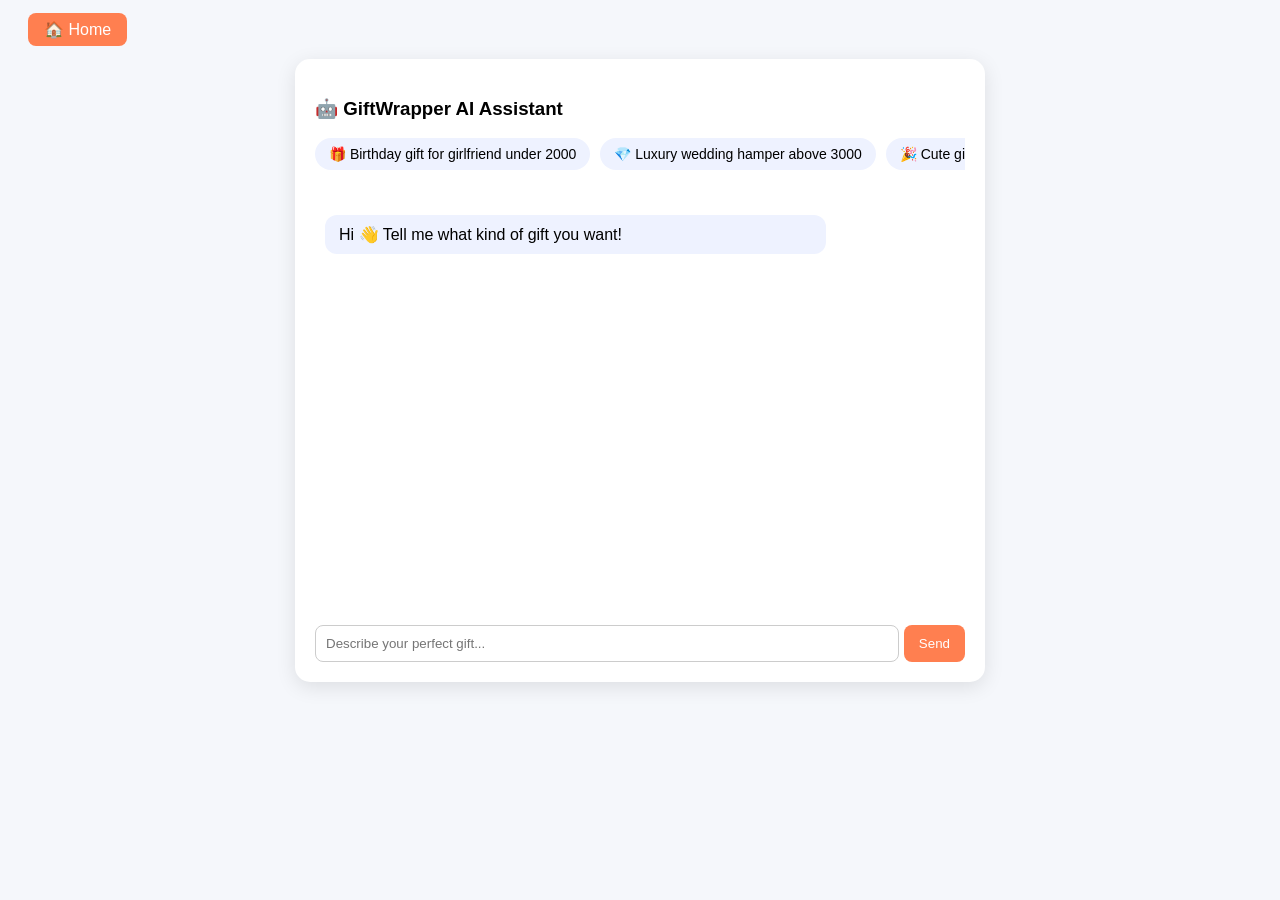
<file: templates/ai_chat.html>
<!DOCTYPE html>
<html>
<head>
<title>AI Hamper Assistant</title>

<style>
body {
    background:#f5f7fb;
    font-family:Poppins, sans-serif;
}

.top-nav{
    margin:20px;
}
.home-btn{
    text-decoration:none;
    background:#ff7f50;
    color:white;
    padding:8px 16px;
    border-radius:8px;
}

.chat-container {
    max-width:650px;
    margin:20px auto;
    background:white;
    padding:20px;
    border-radius:15px;
    box-shadow:0 5px 20px rgba(0,0,0,0.1);
}

.prompt-box{
    display:flex;
    gap:10px;
    overflow-x:auto;
    padding-bottom:10px;
    margin-bottom:15px;
}

.prompt{
    flex:0 0 auto;
    background:#eef2ff;
    padding:8px 14px;
    border-radius:20px;
    cursor:pointer;
    white-space:nowrap;
    font-size:14px;
}

.chat-box {
    height:400px;
    overflow-y:auto;
    padding:10px;
}

.message {
    margin:10px 0;
    padding:10px 14px;
    border-radius:12px;
    max-width:75%;
}

.bot { background:#eef2ff; }
.user {
    background:#ff7f50;
    color:white;
    margin-left:auto;
}

.input-area {
    display:flex;
    margin-top:10px;
}

input {
    flex:1;
    padding:10px;
    border-radius:8px;
    border:1px solid #ccc;
}

button {
    padding:10px 15px;
    margin-left:5px;
    background:#ff7f50;
    color:white;
    border:none;
    border-radius:8px;
    cursor:pointer;
}

.typing {
    font-style:italic;
    color:gray;
}
</style>
</head>

<body>

<div class="top-nav">
    <a class="home-btn" href="/dashboard">🏠 Home</a>
</div>

<div class="chat-container">

    <h3>🤖 GiftWrapper AI Assistant</h3>

    <div class="prompt-box">
        <div class="prompt" onclick="usePrompt(this)">🎁 Birthday gift for girlfriend under 2000</div>
        <div class="prompt" onclick="usePrompt(this)">💎 Luxury wedding hamper above 3000</div>
        <div class="prompt" onclick="usePrompt(this)">🎉 Cute gift for kids birthday</div>
        <div class="prompt" onclick="usePrompt(this)">🏢 Corporate premium hamper under 1500</div>
        <div class="prompt" onclick="usePrompt(this)">🎀 Anniversary gift for her under 2500</div>
        <div class="prompt" onclick="usePrompt(this)">🧸 Baby gift hamper under 2000</div>
    </div>

    <div class="chat-box" id="chat"></div>

    <div class="input-area">
        <input type="text" id="userInput" placeholder="Describe your perfect gift...">
        <button onclick="sendMessage()">Send</button>
    </div>

</div>

<script>

let lastPrompt = "";
const chat = document.getElementById("chat");

function addMessage(text, sender){
    const msg = document.createElement("div");
    msg.className = "message " + sender;
    msg.innerHTML = text;
    chat.appendChild(msg);
    chat.scrollTop = chat.scrollHeight;
}

function botAsk(text){
    addMessage("<span class='typing'>Typing...</span>", "bot");
    setTimeout(()=>{ chat.lastChild.innerHTML = text; }, 800);
}

function usePrompt(el){
    document.getElementById("userInput").value = el.innerText;
}

function sendMessage(){
    const input = document.getElementById("userInput");
    const value = input.value.trim();

    if(!value) return;

    lastPrompt = value;

    addMessage(value, "user");
    input.value = "";

    botAsk("Finding best hamper for you... 🎁");

    fetch("/ai_chat_fetch",{
        method:"POST",
        headers:{"Content-Type":"application/json"},
        body:JSON.stringify({ prompt:value })
    })
    .then(res=>res.json())
    .then(showHamper)
    .catch(()=>{
        addMessage("⚠️ Something went wrong","bot");
    });
}

function showHamper(data){
    setTimeout(()=>{

        if(data.status==="success"){

            let itemsHTML = "";
            data.items.forEach(item=>{
                itemsHTML += `<li>${item}</li>`;
            });

            addMessage(`
                <h4>${data.title}</h4>
                <img src="/static/${data.image}" style="width:100%;border-radius:10px;">
                <p>${data.description}</p>
                <p><b>Price:</b> ₹${data.price}</p>
                <ul>${itemsHTML}</ul>
                <button onclick="addToCart('${data.id}')">🛒 Add to Cart</button>
                <button onclick="regenerate()">🔄 Regenerate</button>
            `,"bot");

        } else {
            addMessage(`No hamper found 😢 <br><button onclick="regenerate()">Try Again</button>`,"bot");
        }

    },1000);
}

function regenerate(){
    if(!lastPrompt) return;

    botAsk("Generating another option... 🎁");

    fetch("/ai_chat_fetch",{
        method:"POST",
        headers:{"Content-Type":"application/json"},
        body:JSON.stringify({ prompt:lastPrompt })
    })
    .then(res=>res.json())
    .then(showHamper);
}

function addToCart(id){
    fetch('/add_to_cart',{
        method:'POST',
        headers:{'Content-Type':'application/x-www-form-urlencoded'},
        body:`id=ai_${id}`
    })
    .then(res=>res.json())
    .then(data=>{
        alert(data.message);
    });
}

botAsk("Hi 👋 Tell me what kind of gift you want!");

</script>

</body>
</html>
</file>
